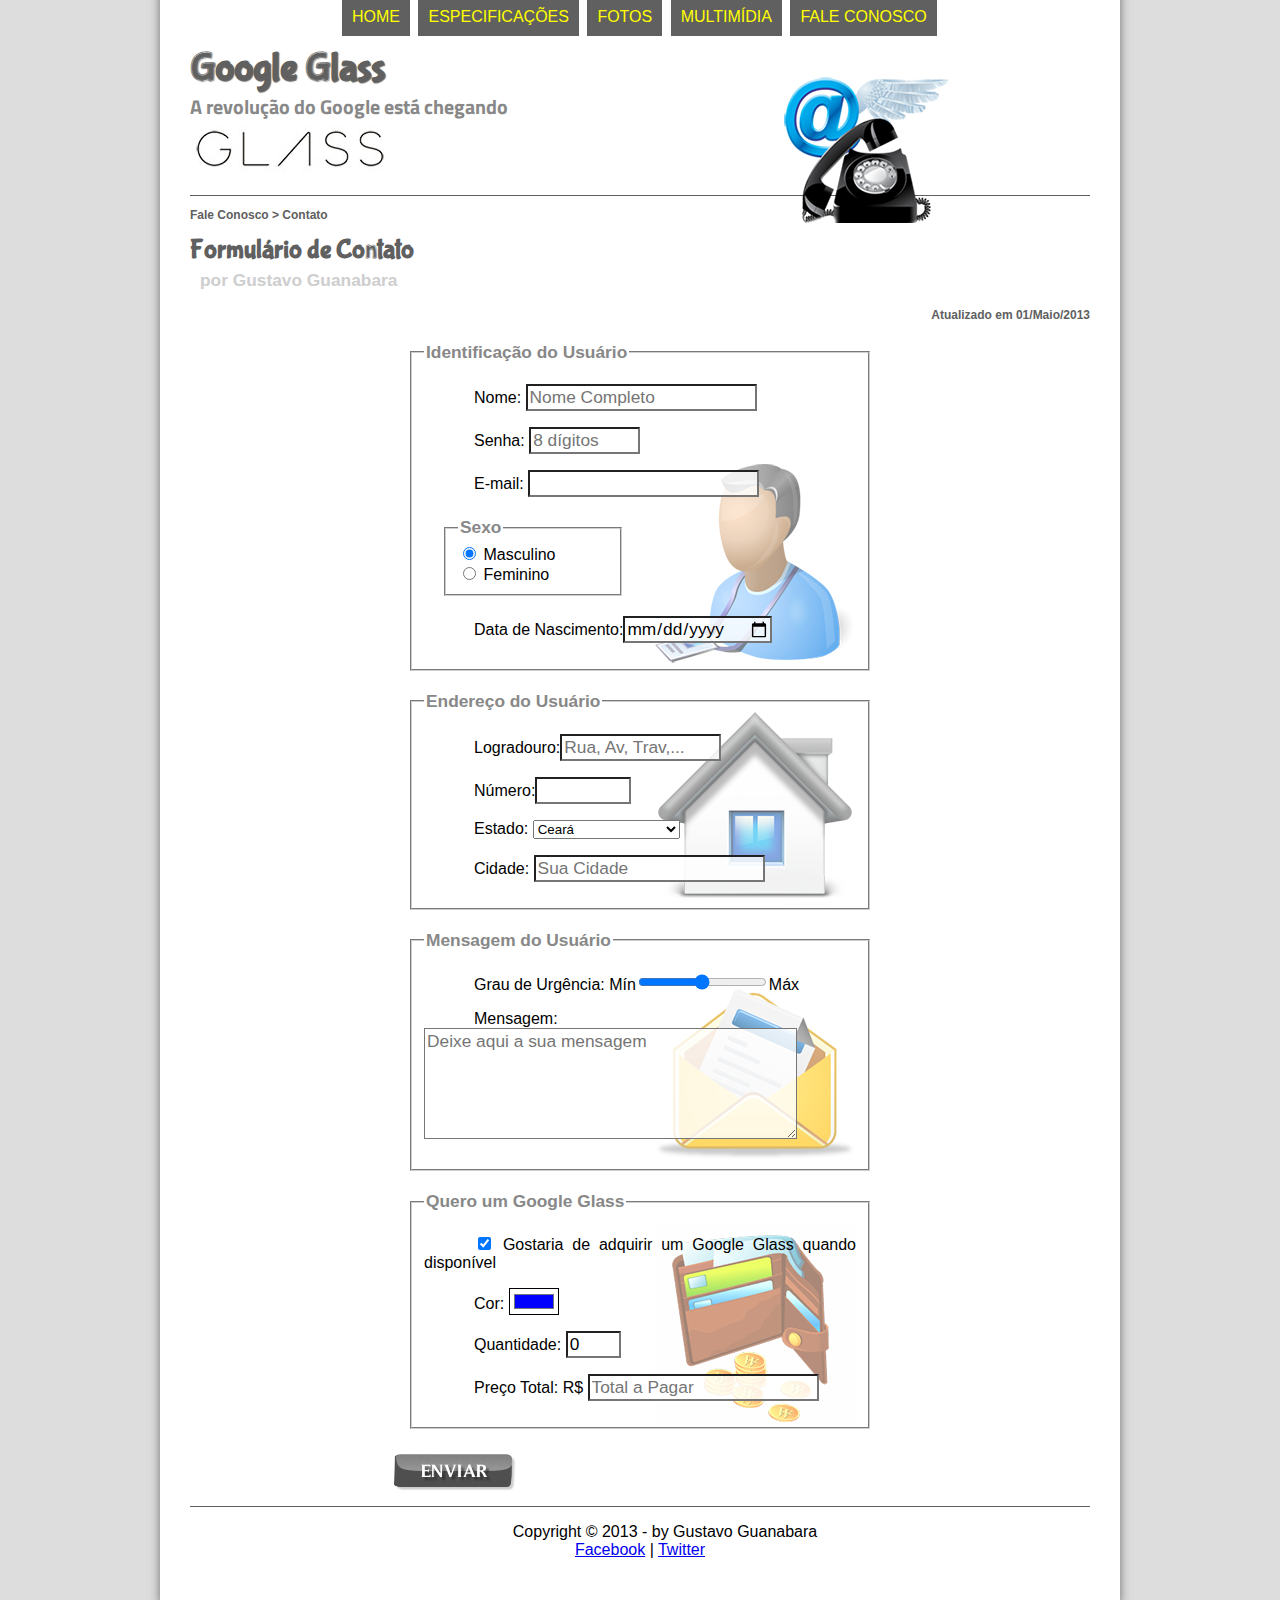
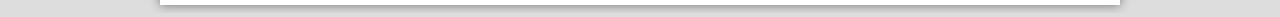
<file: fale-conosco.html>
<!DOCTYPE html>
<html lang="pt-br">
<head>
    <meta charset="UTF-8">
    <title>Tudo sobre Google Glass</title>
    <link rel="stylesheet" href="_css/estilo.css"/>
    <link rel="stylesheet" href="_css/form.css"/>
</head>
<script language="javascript" src="_javascript/funcoes.js" ></script>
<script>
    function calc_total() {
        var qtd = parseInt(document.getElementById('cQtd').value);
        tot = qtd * 1500;
        document.getElementById('cTot').value = tot;
    }
</script>
<body>
<div id="interface"> 

     <header id="cabecalho">
     <hgroup>
     <h1>Google Glass</h1>
     <h2>A revolução do Google está chegando</h2>
     </hgroup>

     <img id="icone" src="_imagens/contato.png"/> 
     <nav id="menu">
     <h1>Menu Principal</h1>
     <ul type="disc">

          <li onmouseover="mudaFoto('_imagens/home.png')" onmouseout="mudaFoto('_imagens/contato.png')"><a href="index.html">Home</a></li>
          <li onmouseover="mudaFoto('_imagens/especificacoes.png')" onmouseout="mudaFoto('_imagens/contato.png')"><a href="specs.html">Especificações</a></li>
          <li onmouseover="mudaFoto('_imagens/fotos.png')" onmouseout="mudaFoto('_imagens/contato.png')"><a href="fotos.html">Fotos</a></li>
          <li onmouseover="mudaFoto('_imagens/multimidia.png')" onmouseout="mudaFoto('_imagens/contato.png')"><a href="multimidia.html">Multimídia</a></li>
          <li onmouseover="mudaFoto('_imagens/contato.png')" onmouseout="mudaFoto('_imagens/contato.png')"><a href="fale-conosco.html">Fale conosco</a></li>
          
     </ul>
     </nav>    
    </header>

     <section id="corpo-full">
        <article id="noticia-principal">
            <header id="cabecalho-artigo">
                <hgroup>
                    <h3>Fale Conosco > Contato</h3>
                    <h1>Formulário de Contato</h1>
                    <h2>por Gustavo Guanabara</h2>
                    <h3 class="direita">Atualizado em 01/Maio/2013</h3>
                </hgroup>
            </header>
   
                <form method="post" id="fContato" action="mailto:contato@cursoemvideo.com" oninput="calc_total();">
                    
                <fieldset id="usuario"><legend>Identificação do Usuário</legend>
                    <p><label for="cNome">Nome:</label> <input type="text" name="tNome" id="cNome" size="20" maxlength="30" placeholder="Nome Completo"/></p>
                    <p><label for="cSenha">Senha:</label> <input type="password" name="tSenha" id="cSenha" size="8" maxlength="8" placeholder="8 dígitos"/></p>
                    <p><label for="cMail">E-mail:</label> <input type="email" name="tMail" id="cMail" size="20" maxlength="40"/></p>
                    <fieldset id="sexo"><legend>Sexo</legend>
                        <input type="radio" name="tSexo" id="cMasc" checked/> <label for="cMasc">Masculino</label><br/>
                        <input type="radio" name="tSexo" id="cFem"/> <label for="cFem">Feminino</label>
                    </fieldset>
                    <p>Data de Nascimento:<input type="date" name="tNasc" id="cNasc"/></p>
                </fieldset>

               <fieldset id="endereco"><legend>Endereço do Usuário</legend>
                    <p><label for="cRua">Logradouro:</label><input type="text" name="tRua" id="cRua" size="13" maxlength="80" placeholder="Rua, Av, Trav,..."/></p>
                    <p><label for="cNum">Número:</label><input type="number" name="tNum" id="cNum" min="0" max="99999"/></p>
                    <p><label for="cEst">Estado:</label>
                    <select name="tEst" id="cEst">
                        <optgroup label="Região Nordeste">
                            <option value="Ce">Ceará</option>
                            <option value="Ba">Bahia</option>
                            <option value="SE">Sergipe</option>
                            <option value="MA">Maranhão</option>
                        </optgroup>
                        <optgroup label="Região Sudeste">
                            <option value="Rj">Rio de Janeiro</option>
                            <option value="Sp">São Paulo</option>
                            <option value="MG">Minas Gerais</option>
                        </optgroup>
                        <optgroup label="Região Sul">
                            <option value="PR">Paraná</option>
                            <option value="SC">Santa Catarina</option>
                            <option value="RS">Rio Grnade do Sul</option>
                        </optgroup>
                    </select></p>
                    <p><label for="cCid">Cidade:</label>
                    <input type="text" name="tCid" id="cCid" maxlength="40" size="20" placeholder="Sua Cidade" list="cidades" /></p>
                    <datalist id="cidades">
                        <option value="Rio de Janeiro"></option>
                        <option value="Nova Iguaçu"></option>
                        <option value="Niterói"></option>
                        <option value="Belford Roxo"></option>
                    </datalist>
                </p>
               </fieldset>

                <fieldset id="mensagem"><legend>Mensagem do Usuário</legend>
                    <p><label for="cUrg">Grau de Urgência:</label>
                    Mín<input type="range" name="tUrh" id="cUrg" min="0" max="10" style="2">Máx</p>
                    <p><label for="cMsg">Mensagem:</label>
                    <textarea name="tMsg" id="cMsg" cols="35" rows="5" placeholder="Deixe aqui a sua mensagem"></textarea></p>
                </fieldset>

                <fieldset id="pedido"><legend>Quero um Google Glass</legend>
                    <p><input type="checkbox" name="tPed" id="cPed" checked/>
                    <label for="cPed">Gostaria de adquirir um Google Glass quando disponível</label></p>
                    <p><label for="cCor">Cor:</label>
                    <input type="color" name="tCor" id="cCor" value="#0000FF"/></p>
                    <p><label for="cQtd">Quantidade:</label>
                    <input type="number" name="tQtd" id="cQtd" min="0" max="5" value="0"/></p>
                    <p><label for="cTot">Preço Total: R$</label>
                    <input type="text" name="tTot" id="cTot" placeholder="Total a Pagar" readonly/></p>
                </fieldset>

                <input type="image" name="tEnviar" src="_imagens/botao-enviar.png" />
            
            </form>

        </article>
    </section>

    <footer id="rodape">
        <p>Copyright &copy; 2013 - by Gustavo Guanabara </br>
            <a href="http://facebook.com/cursosemvideo" target="_blank">Facebook</a> | 
            <a href="http://twitter.com/cursosemvideo" target="_blank">Twitter</a></p>
    </footer>
</div>
</body>
</html>
</file>
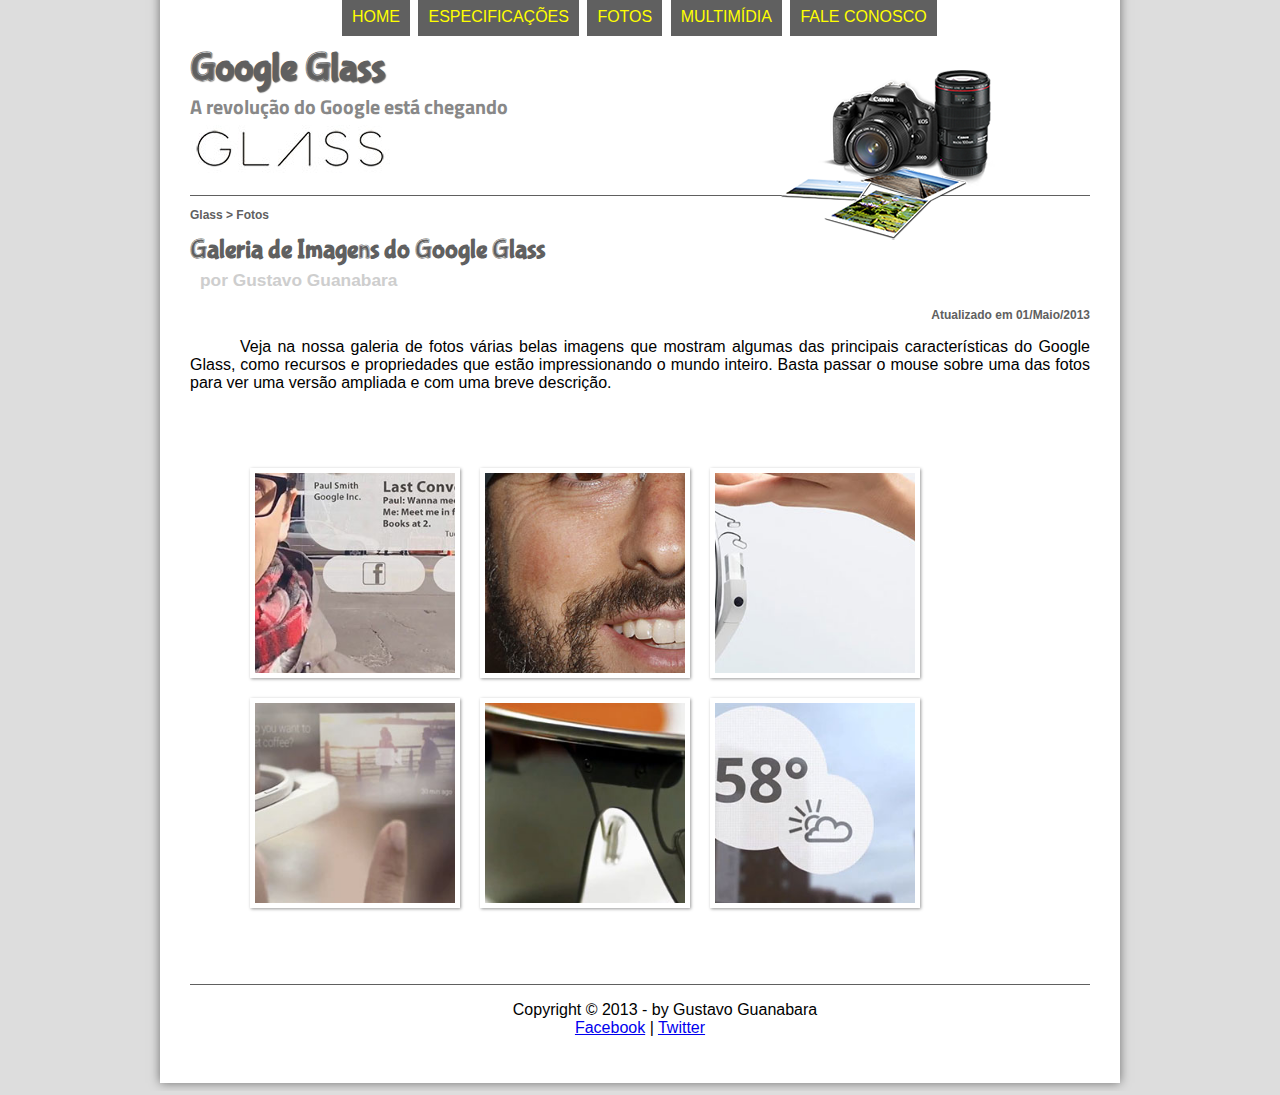
<file: fotos.html>
<!DOCTYPE html>
<html lang="pt-br">
<head>
    <meta charset="UTF-8">
    <title>Tudo sobre Google Glass</title>
    <link rel="stylesheet"  href="_css/estilo.css"/>
    <link rel="stylesheet" href="_css/fotos.css"/>
</head>
<script language="javascript" src="_javascript/funcoes.js" ></script>
<body>
<div id="interface"> 

     <header id="cabecalho">
     <hgroup>
     <h1>Google Glass</h1>
     <h2>A revolução do Google está chegando</h2>
     </hgroup>

     <img id="icone" src="_imagens/fotos.png"/> 
     <nav id="menu">
     <h1>Menu Principal</h1>
     <ul type="disc">

          <li onmouseover="mudaFoto('_imagens/home.png')" onmouseout="mudaFoto('_imagens/fotos.png')"><a href="index.html">Home</a></li>
          <li onmouseover="mudaFoto('_imagens/especificacoes.png')" onmouseout="mudaFoto('_imagens/fotos.png')"><a href="specs.html">Especificações</a></li>
          <li onmouseover="mudaFoto('_imagens/fotos.png')" onmouseout="mudaFoto('_imagens/fotos.png')"><a href="fotos.html">Fotos</a></li>
          <li onmouseover="mudaFoto('_imagens/multimidia.png')" onmouseout="mudaFoto('_imagens/fotos.png')"><a href="multimidia.html">Multimídia</a></li>
          <li onmouseover="mudaFoto('_imagens/contato.png')" onmouseout="mudaFoto('_imagens/fotos.png')"><a href="fale-conosco.html">Fale conosco</a></li>
          
     </ul>
     </nav>
          
     </header>

     <section id="corpo-full">
          <article id="noticia-principal">
               <header id="cabecalho-artigo">
                    <hgroup>
                         <h3>Glass > Fotos</h3>
                         <h1>Galeria de Imagens do Google Glass</h1>
                         <h2>por Gustavo Guanabara</h2>
                         <h3 class="direita"> Atualizado em 01/Maio/2013</h3>
               </hgroup>
          </header>

     <p>Veja na nossa galeria de fotos várias belas imagens que mostram algumas das principais características do Google Glass, como recursos e propriedades que estão impressionando o mundo inteiro. Basta passar o mouse sobre uma das fotos para ver uma versão ampliada e com uma breve descrição.</p>

     <ul id="album-fotos"> 
          <li id="foto01"><span>Agenda e lembretes</span></li>
          <li id="foto02"><span>Sergey Brin usando o Glass</span></li>
          <li id="foto03"><span>Leve e compacto</span></li>
          <li id="foto04"><span>Sensação de uma tela de 50"</span></li>
          <li id="foto05"><span>Vários tipos de lente</span></li>
          <li id="foto06"><span>Informações importantes</span></li>
     </ul>

</article>
</section>
<footer id="rodape">
    <p>Copyright &copy; 2013 - by Gustavo Guanabara </br>
    <a href="http://facebook.com/cursosemvideo" target="_blank">Facebook</a> | 
    <a href="http://twitter.com/cursosemvideo" target="_blank">Twitter</a></p>
    </footer>
    </div>
    </body>
    </html>
</file>
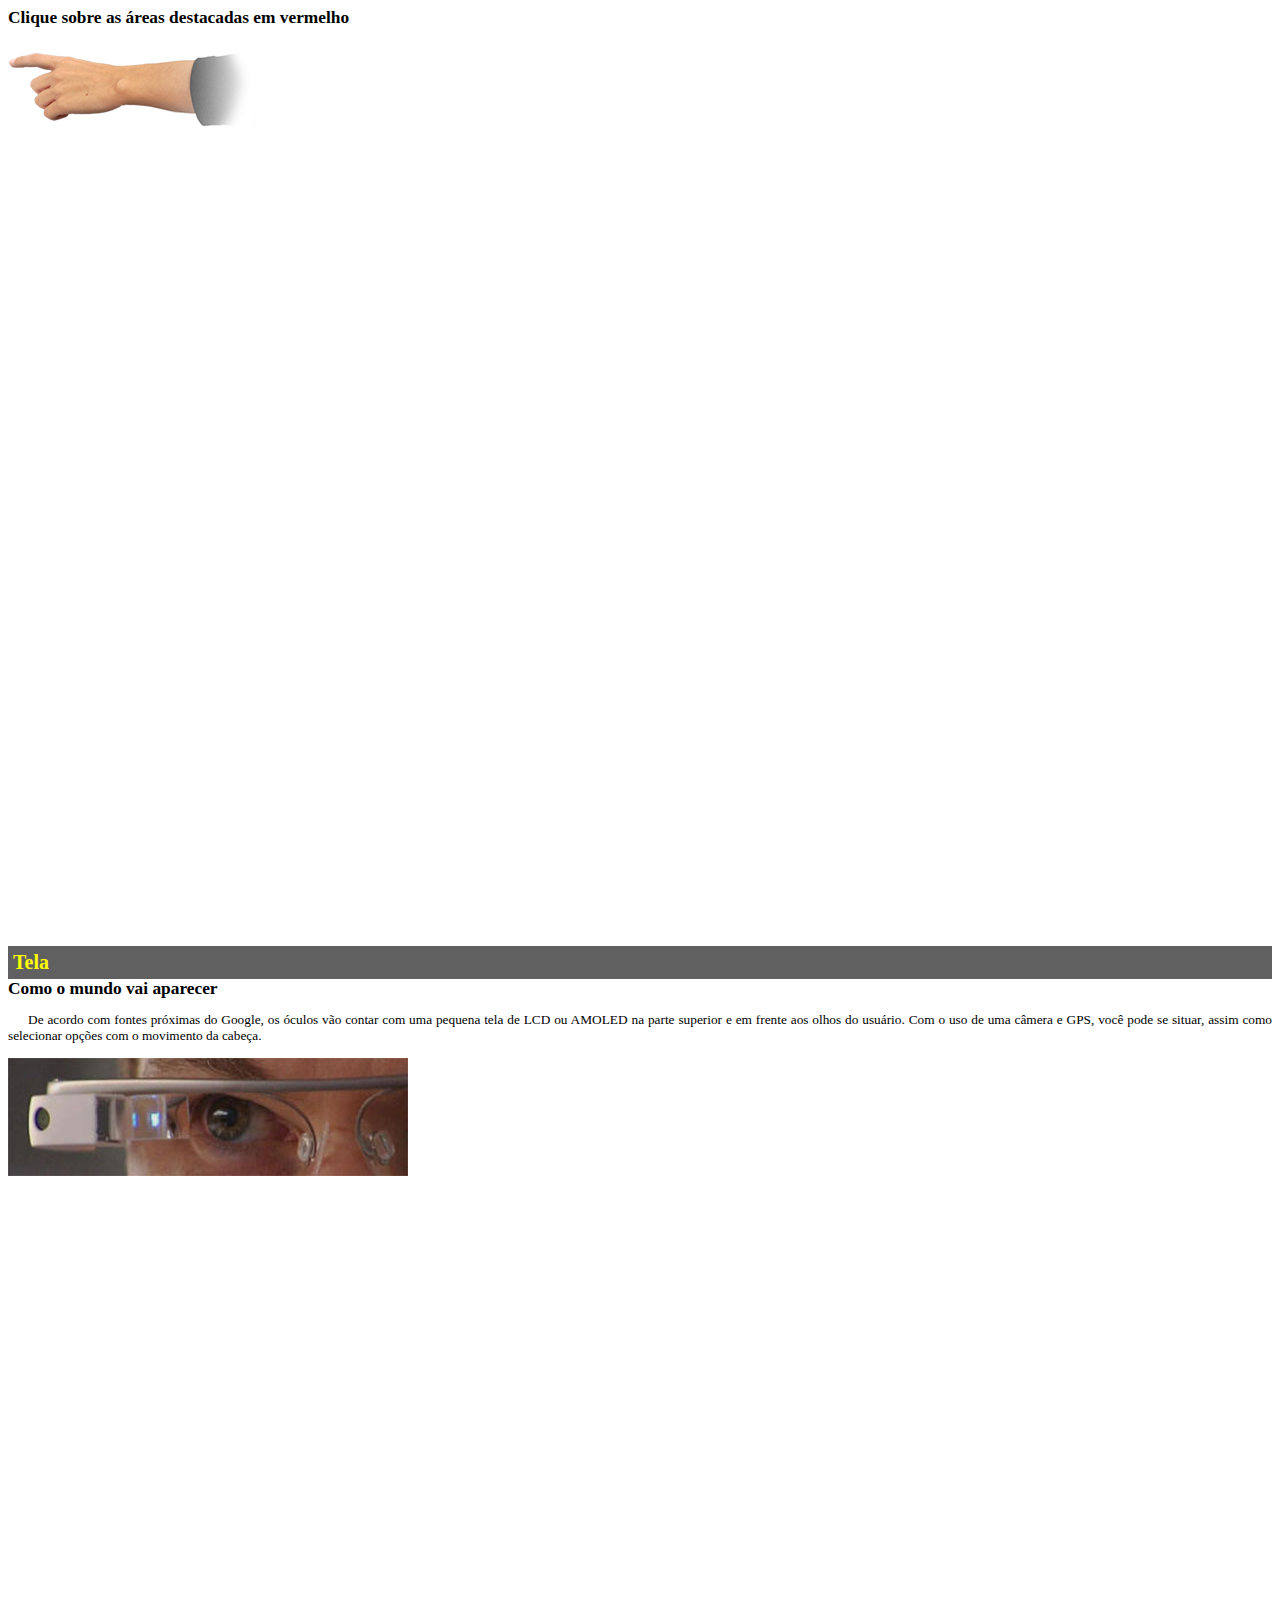
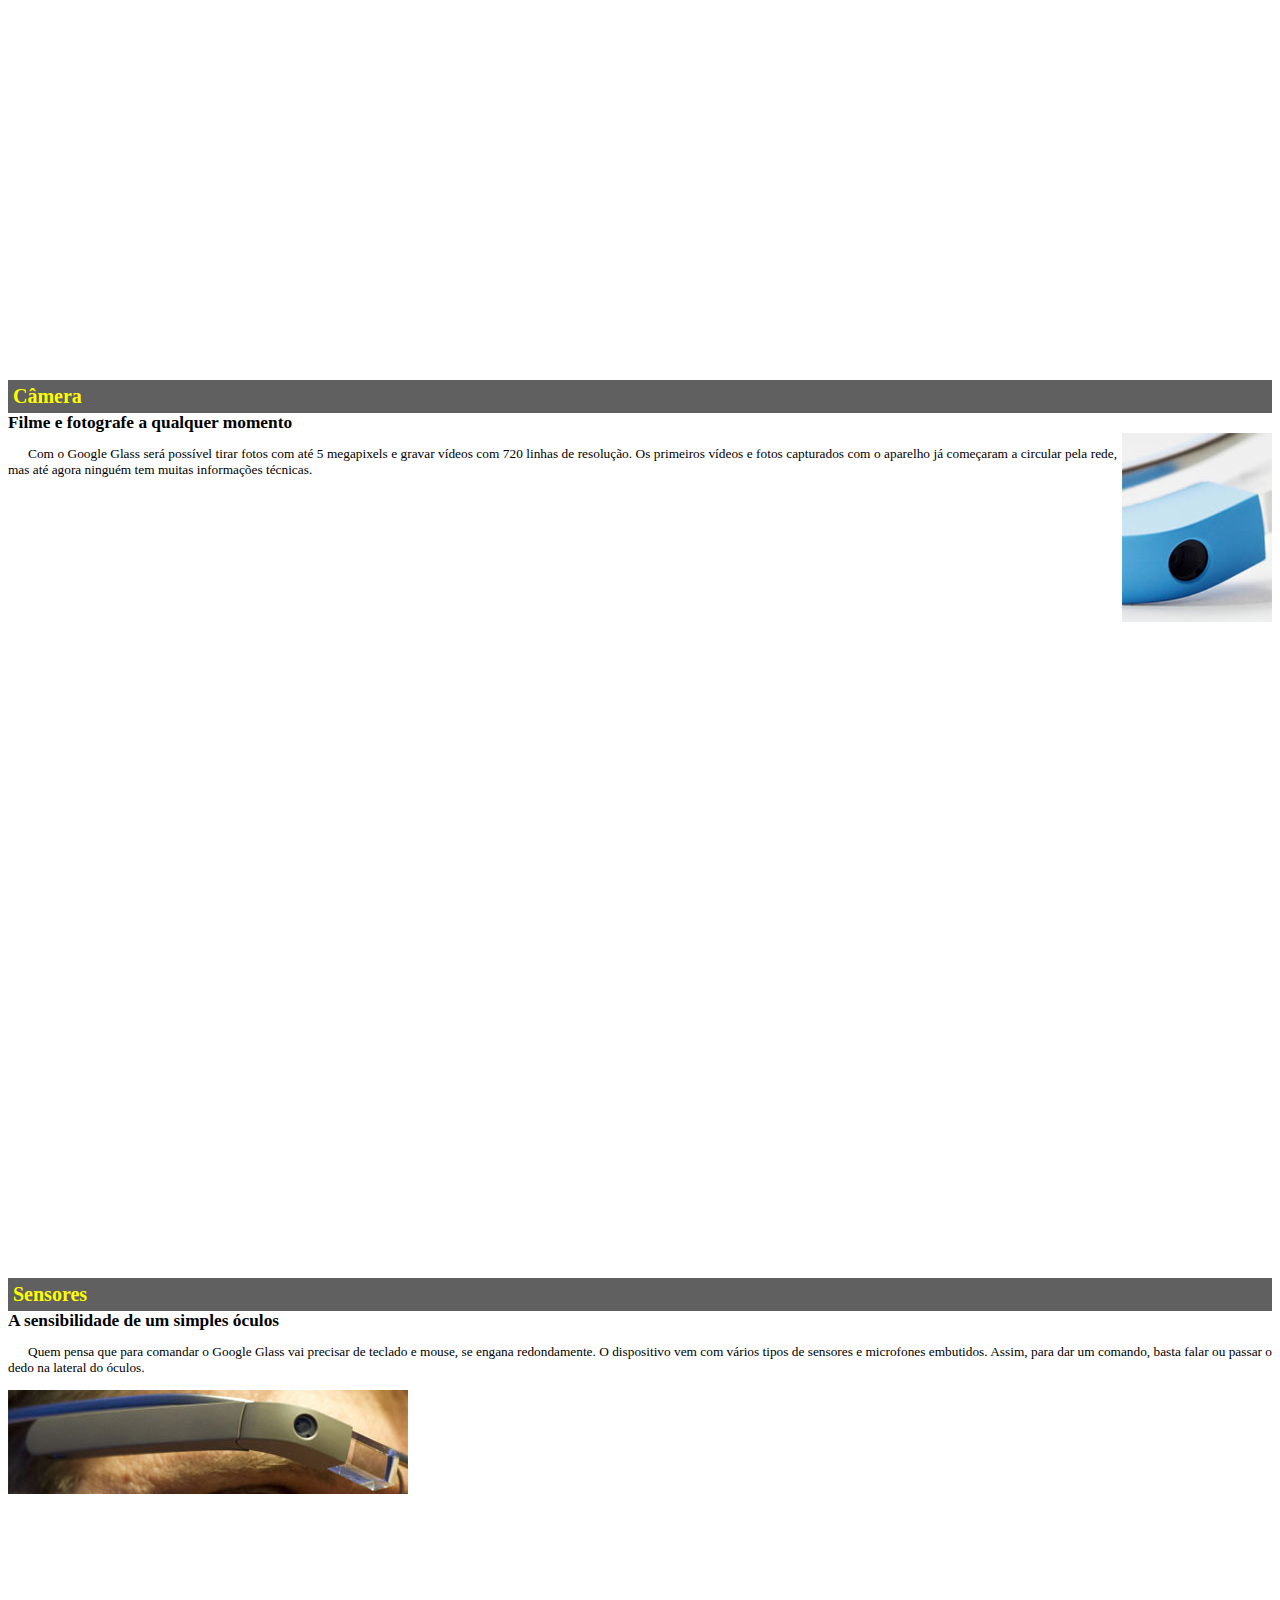
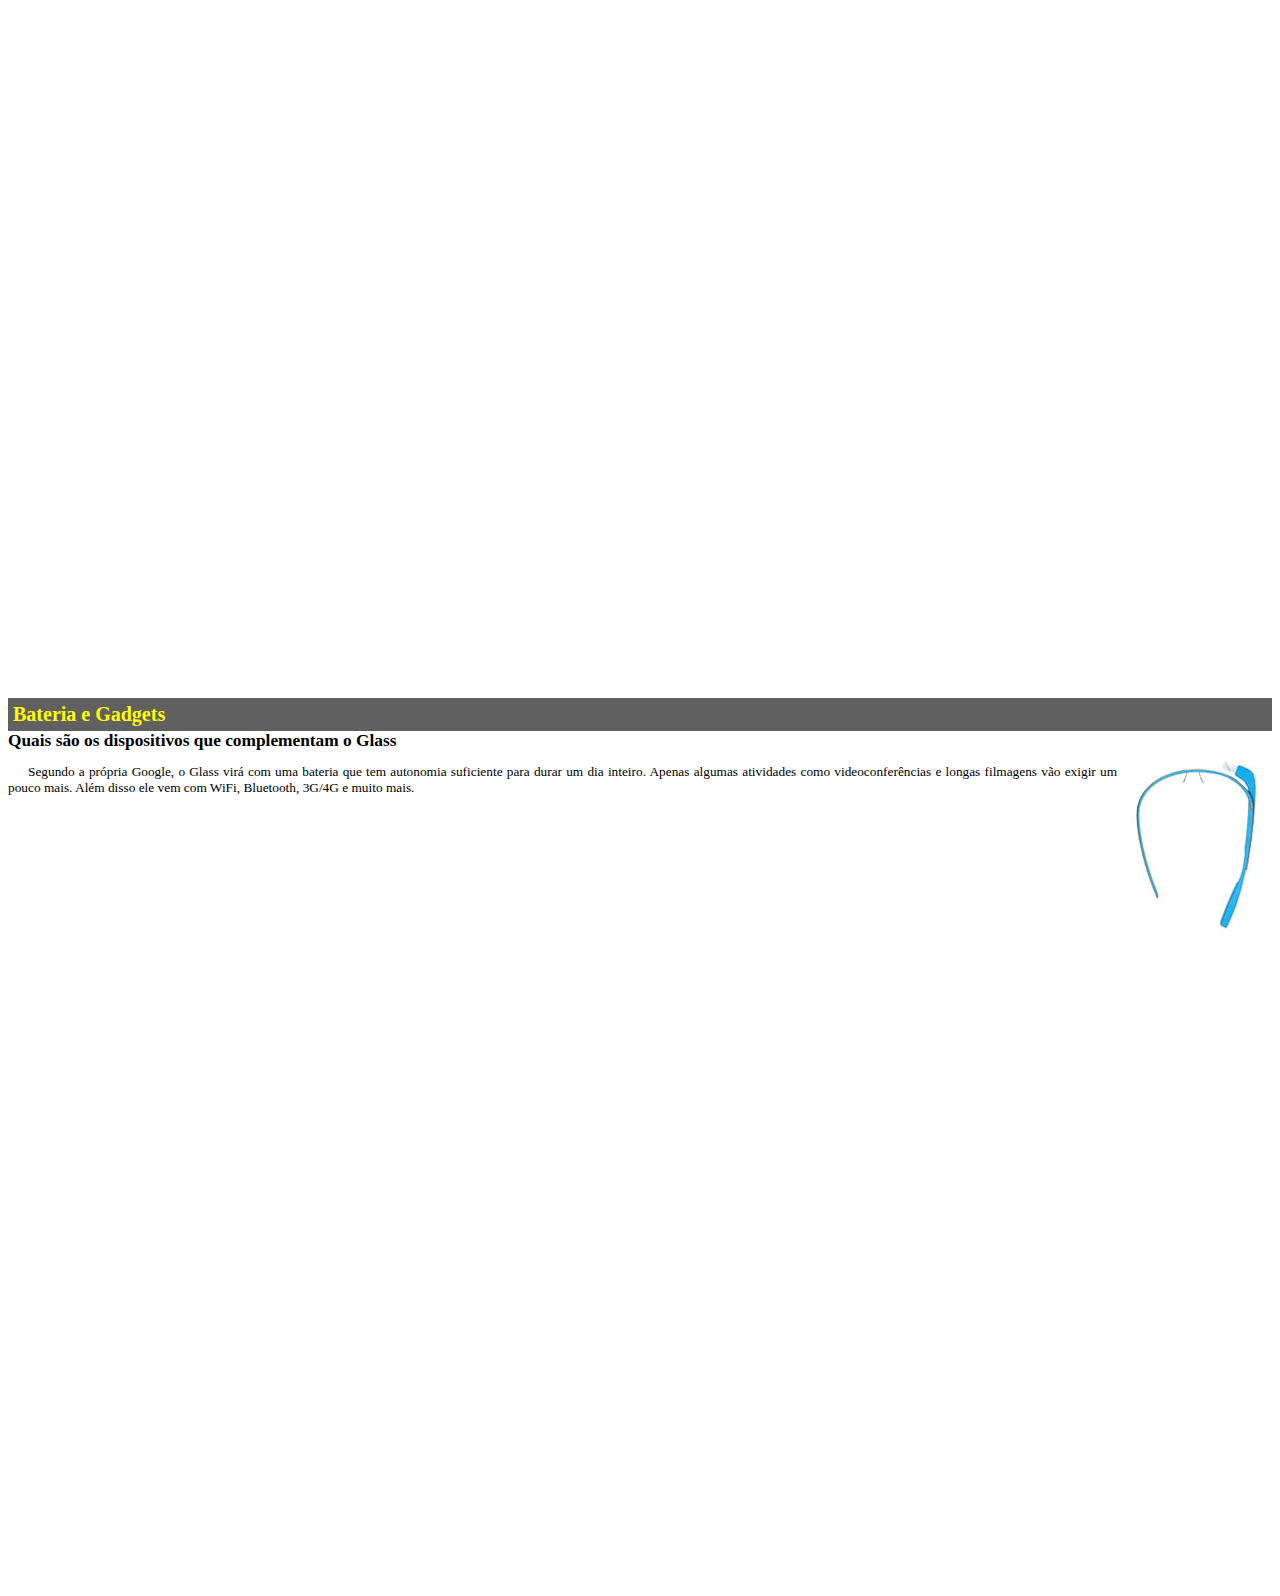
<file: google-glass.html>
<!DOCTYPE html>
<html lang="en">
<head>
    <meta charset="UTF-8"/>
    <title>Informações sobre Google Glass</title>
    <style>
        body {
            font-family: Aril;
            font-size: 10pt;
        }

        p {
            text-align: justify;
            text-indent: 20px;
        }

        article h1 {
            font-size: 15pt;
            color: yellow;
            background-color: #606060;
            padding: 5px;
            margin: 0px;
        }

        article h2 {
            font-size: 13pt;
            color: black;
            margin: 0px;
        }

        article {
            margin-bottom: 800px;
        }

        img.img-dir {
            display: block;
            float: right;
            margin-left: 5px;
        }
    </style>
</head>
<body>

<article id="topo">
    <header>
        <h2>Clique sobre as áreas destacadas em 
 vermelho</h2>
    </header>
    <img src="_imagens/mao.png" alt="Mão apontando para esquerda"/>
</article>

<article id="tela">
    <header>
        <h1>Tela</h1>
        <h2>Como o mundo vai aparecer</h2>
    </header>
    <p>De acordo com fontes próximas do Google, os óculos vão contar com uma pequena tela de LCD ou AMOLED na parte superior e em frente aos olhos do usuário. Com o uso de uma câmera e GPS, você pode se situar, assim como selecionar opções com o movimento da cabeça.</p>
    <img src="_imagens/det-tela.jpg" alt="Tela do Google Glass"/>
</article>

<article id="camera">
    <header>
        <h1>Câmera</h1>
        <h2>Filme e fotografe a qualquer momento</h2>
    </header>   
    <img src="_imagens/det-camera.jpg" class="img-dir" alt="Câmera do Google Glass"/>
    <p>Com o Google Glass será possível tirar fotos com até 5 megapixels e gravar vídeos com 720 linhas de resolução. Os primeiros vídeos e fotos capturados com o aparelho já começaram a circular pela rede, mas até agora ninguém tem muitas informações técnicas.</p>
</article>

<article id="sensores">
    <header>
        <h1>Sensores</h1>
        <h2>A sensibilidade de um simples óculos</h2>
    </header>
    <p>Quem pensa que para comandar o Google Glass vai precisar de teclado e mouse, se engana redondamente. O dispositivo vem com vários tipos de sensores e microfones embutidos. Assim, para dar um comando, basta falar ou passar o dedo na lateral do óculos.</p>
    <img src="_imagens/det-touch.jpg" alt="Sensores do Google Glass">
</article>

<article id="gadgets">
    <header>
        <h1>Bateria e Gadgets</h1>
        <h2>Quais são os dispositivos que complementam o Glass</h2>
    </header>
    <img src="_imagens/det-bateria.jpg" class="img-dir" alt="Bateria e Gadgets do Google Glass">
    <p>Segundo a própria Google, o Glass virá com uma bateria que tem autonomia suficiente para durar um dia inteiro. Apenas algumas atividades como videoconferências e longas filmagens vão exigir um pouco mais. Além disso ele vem com WiFi, Bluetooth, 3G/4G e muito mais.</p>
</article>
</body>
</html>
</file>
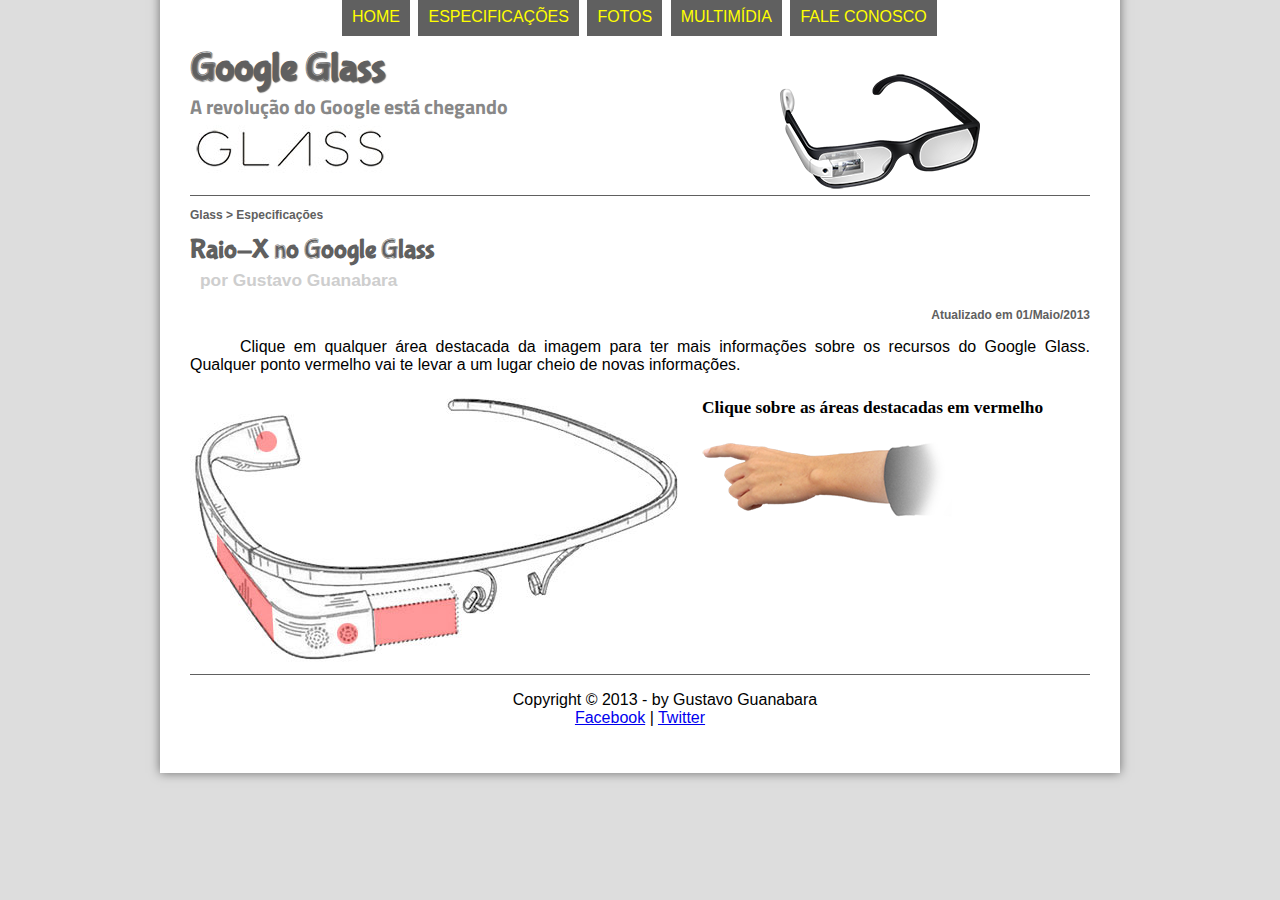
<file: specs.html>
<!DOCTYPE html>
<html lang="pt-br">
<head>
    <meta charset="UTF-8">
    <title>Tudo sobre Google Glass</title>
    <link rel="stylesheet"  href="_css/estilo.css"/>
    <link rel="stylesheet" href="_css/specs.css"/>
</head>
<script language="javascript" src="_javascript/funcoes.js" ></script>
<body>
<div id="interface"> 

     <header id="cabecalho">
     <hgroup>
     <h1>Google Glass</h1>
     <h2>A revolução do Google está chegando</h2>
     </hgroup>

     <img id="icone" src="_imagens/glass-oculos-preto-peq.png"/> 
     <nav id="menu">
     <h1>Menu Principal</h1>
     <ul type="disc">

          <li onmouseover="mudaFoto('_imagens/home.png')" onmouseout="mudaFoto('_imagens/especificacoes.png')"><a href="index.html">Home</a></li>
          <li onmouseover="mudaFoto('_imagens/especificacoes.png')" onmouseout="mudaFoto('_imagens/especificacoes.png')"><a href="specs.html">Especificações</a></li>
          <li onmouseover="mudaFoto('_imagens/fotos.png')" onmouseout="mudaFoto('_imagens/especificacoes.png')"><a href="fotos.html">Fotos</a></li>
          <li onmouseover="mudaFoto('_imagens/multimidia.png')" onmouseout="mudaFoto('_imagens/especificacoes.png')"><a href="multimidia.html">Multimídia</a></li>
          <li onmouseover="mudaFoto('_imagens/contato.png')" onmouseout="mudaFoto('_imagens/especificacoes.png')"><a href="fale-conosco.html">Fale conosco</a></li>
          
     </ul>
     </nav>
     </header>

<section id="corpo-full">
     <article id="noticia-principal">
          <header id="cabecalho-artigo">
               <hgroup>
                    <h3>Glass > Especificações</h3>
                    <h1>Raio-X no Google Glass</h1>
                    <h2>por Gustavo Guanabara</h2>
                    <h3 class="direita"> Atualizado em 01/Maio/2013</h3>
               </hgroup>
          </header>

          <p>Clique em qualquer área destacada da imagem para ter mais informações sobre os recursos do Google Glass. Qualquer ponto vermelho vai te levar a um lugar cheio de novas informações.</p>

          <section id="conteudo">
               <img src="_imagens/glass-esquema-marcado.jpg" usemap="#meumapa"/>
               <map name="meumapa">
                    <area shape="rect" coords="179,202,270,260" href="google-glass.html#tela" target="janela"/>
                    <area shape="circle" coords="158,243,12" href="google-glass.html#camera" target="janela"/>
                    <area shape="circle" coords="73,52,12" href="google-glass.html#gadgets" target="janela"/>
                    <area shape="poly" coords="28,143,83,216,84,249,27,169" href="google-glass.html#sensores" target="janela"/>

               </map>
               <iframe src="google-glass.html" name="janela" id="frame-spec"></iframe>
          </section>
     </article>
</section>
<footer id="rodape">
    <p>Copyright &copy; 2013 - by Gustavo Guanabara </br>
    <a href="http://facebook.com/cursosemvideo" target="_blank">Facebook</a> | 
    <a href="http://twitter.com/cursosemvideo" target="_blank">Twitter</a></p>
    </footer>
    </div>
    </body>
    </html>
</file>
<file: _css/estilo.css>
@charset "UTF-8";
@import url('https://fonts.googleapis.com/css2?family=Titillium+Web:wght@200&display=swap');
@font-face {
    font-family: 'FonteLogo';
    src: url("../_fonts/bubblegum-sans-regular.otf");

}

body {
    font-family: Arial, sans-serif;      
    background-color: #dddddd;
    color:  rgba(0, 0, 0, 1);

}

div#interface {
    width: 900px;
    background-color: #ffffff;
    margin: -20px auto 0px auto;
    box-shadow: 0px 0px 10px rgba(0, 0, 0, .5);
    padding: 30px;

}

p {
    text-align: justify;
    text-indent: 50px;

}

header#cabecalho img#icone{
    position: absolute;
    left: 780px;
    top: 70px;

}

header#cabecalho {
    border-bottom: 1px #606060 solid;
    height: 150px;
    background: url("../_imagens/glass-logo-peq.jpg") no-repeat 0px 80px;

}

header#cabecalho h1 {
    font-family: 'FonteLogo', sans-serif;
    font-size: 30pt;
    color: #606060;
    text-shadow: 1px 1px 1px rgba(0, 0, 0, .6);
    padding: 0px;
    margin-bottom: 0px;

}

header#cabecalho h2 {
    font-family: 'Titillium Web', sans-serif;
    color: #888888;
    font-size: 15pt;
    padding: 0px;
    margin-top: 0px;

}

/* Formatação de imagens com legendas */

figure.foto-legenda {
    position: relative;
    border:8px solid white;
    box-shadow: 1px 1px 4px black;

}

figure.foto-legenda img {
    width: 100%;
    height:100%;

}

figure.foto-legenda figcaption {
    opacity: 0;
    position: absolute;
    top: 0px;
    background-color: rgba(0, 0, 0, .4);
    color: white;
    width: 100%;
    height: 100%;
    padding: 10px;
    box-sizing: border-box;
    transition: opacity 1s;

}

figure.foto-legenda:hover figcaption {
    opacity: 1;

}

/* Formatação do Menu */

nav#menu{
    display: block;

}

nav#menu ul {
    list-style: none;
    text-transform: uppercase;
    position: absolute;
    top: -20px;
    left: 300px ;
}

nav#menu li {
    display: inline-block;
    background-color: #606060;
    padding: 10px;
    margin: 2px;
    -webkit-transition: background-color 1s;
    -moz-transition: background-color 1s;
    -ms-transition: background-color 1s;
    -o-transition: background-color 1s; 
    transition: background-color 1s;

}

nav#menu li:hover {
    background-color: #606060;

}

nav#menu h1 {
    display: none;

}

nav#menu a {
    color: yellow;
    text-decoration: none;

}

nav#menu a:hover {
    color: #ffffff;
    text-decoration: underline;

}

section#corpo {
    display: block;
    width: 500px;
    float: left;
    border-right: 1px solid #606060;
    padding-right: 15px;

}

article#noticia-principal h2 {
    font-size: 13pt;
    color: yellow;
    background-color: #606060;
    padding: 5px 0px 5px 10px;
    margin: 10px 0px 10px 0px;

}

header#cabecalho-artigo h1{
    font-family: 'FonteLogo', sans-serif;
    font-size: 20pt;
    color: #606060;
    margin-bottom: 0px;
    margin-top: 0px;

}

.direita{
    text-align: right;

}

header#cabecalho-artigo h2{
    font-size: 13pt;
    color: #cecece;
    background-color: #ffffff;
    margin: 0px;

}

header#cabecalho-artigo h3{
    font-size: 12px;
    color: #606060;

}

table#tabelaspce{
    border: 1px solid #606060;
    border-spacing: 0px;
    margin-left: auto;
    margin-right: auto;

}

table#tabelaspec td {
    border: 1px solid #606060;
    padding: 10px;
    text-align: center;
    vertical-align: middle;

}

table#tabelaspec td.ce {
    color: #ffffff;
    background-color: #606060;
    vertical-align: top;
    font-weight: bold;

}

table#tabelaspec td.cd {
    background-color: yellow;

}

table#tabelaspec caption {
    color: #606060;
    font-size: 13pt;
    font-weight: bolder;

}

table#tabelaspec caption samp {
    display: block;
    float: right;
    color: #000000;
    font-size: 8pt;
    margin-top: 10px;

}

aside#lateral{
    display: block;
    width: 350px;
    float: right;
    background-color: #dddddd;
    padding: 10px;
    margin-top: 10px;
    box-shadow: 2px 2px 2px rgba(0, 0, 0, .5);
}

aside#lateral h1 {
    font-family: 'FonteLogo', sans-serif;
    font-size: 20pt;
    color: #606060;
    margin-top: 0px;

}

aside#lateral h2 {
    background-color: #606060;
    font-size: 13pt;
    color: yellow;
    padding: 5px;

}

footer#rodape {
    clear: both;
    border-top: 1px solid #606060;

}

footer#rodape p{
    text-align:center;

}

video#filme_01 {
    display:block;
    position: relative;
    left: -2px;
    top: -10px;
    width: 505px;

}

video#filme_02 {
    display:block;
    position: relative;
    left: .5px;
    width: 350px;

}
</file>
<file: _css/form.css>
@charset "UTF-8";

form {
    width: 500px;
    margin: auto;

}

input, textarea {
    font-family: sans-serif;
    font-weight: normal;
    font-size: 13pt;
    background-color: rgba(255, 255, 255,.8);

}

input:hover, textarea:hover {
    background-color: #dddddd;

}

legend {
    color: #888888;
    font-weight: bold;
    font-size: 13pt;
    font-family: sans-serif;

}

fieldset {
    border-color: #cecece;
    margin: 20px;

}

fieldset#sexo {
    width: 150px;
}

fieldset#usuario{
    background: url("../_imagens/icone-contato.png") no-repeat 95% 95%;

}

fieldset#endereco {
    background: url("../_imagens/icone-endereco.png") no-repeat 95% 95%;

}

fieldset#mensagem {
    background: url("../_imagens/icone-mensagem.png") no-repeat 95% 95%;
    
}

fieldset#pedido {
    background: url("../_imagens/icone-pagamento.png") no-repeat 95% 95%;
    
}
</file>
<file: _css/fotos.css>
@charset "UTF-8";

ul#album-fotos {
    width: 700px;
    margin: 0, auto;
    padding: 50px;
    overflow: hidden;
    list-style: none;

}

ul#album-fotos li {
    float:left;
    width: 200px;
    height: 200px;
    margin: 10px;
    border: 5px solid #ffffff;
    background-attachment: #ffffff;
    box-shadow: 1px 1px 3px rgba(0, 0, 0,.4);
    -webkit-transition: all .6s ease-in;
    

}

ul#album-fotos li span {
    opacity: 0;
    color: yellow;
    text-shadow: 1px 1px 1px #000000;
    background-color:rgba(0, 0, 0,.4);
    font-size: 9pt;
    line-height: 370px;
    padding: 5px;

}

ul#album-fotos li:hover {
    -webkit-transform: scale(1.5);
}

ul#album-fotos li:hover span {
    opacity: 1;

}

ul#album-fotos li#foto01 {
    background: url('../_imagens/galeria-01.jpg') no-repeat;
    background-position: 50% 50%;
    background-size: 400px 400px;
    background-color: #ffffff;

}

ul#album-fotos li#foto01:hover {
    background-position: 0px 0px;
    background-size: 200px 200px;

}

ul#album-fotos li#foto02 {
    background: url('../_imagens/galeria-02.jpg') no-repeat;
    background-position: 50% 50%;
    background-size: 400px 400px;
    background-color: #ffffff;

}

ul#album-fotos li#foto02:hover {
    background-position: 0px 0px;
    background-size: 200px 200px;

}

ul#album-fotos li#foto03 {
    background: url('../_imagens/galeria-03.jpg') no-repeat;
    background-position: 50% 50%;
    background-size: 400px 400px;
    background-color: #ffffff;

}

ul#album-fotos li#foto03:hover {
    background-position: 0px 0px;
    background-size: 200px 200px;
    
}

ul#album-fotos li#foto04 {
    background: url('../_imagens/galeria-04.jpg') no-repeat;
    background-position: 50% 50%;
    background-size: 400px 400px;
    background-color: #ffffff;

}

ul#album-fotos li#foto04:hover {
    background-position: 0px 0px;
    background-size: 200px 200px;
    
}

ul#album-fotos li#foto05 {
    background: url('../_imagens/galeria-05.jpg') no-repeat;
    background-position: 50% 50%;
    background-size: 400px 400px;
    background-color: #ffffff;

}

ul#album-fotos li#foto05:hover {
    background-position: 0px 0px;
    background-size: 200px 200px;
    
}

ul#album-fotos li#foto06 {
    background: url('../_imagens/galeria-06.jpg') no-repeat;
    background-position: 50% 50%;
    background-size: 400px 400px;
    background-color: #ffffff;

}

ul#album-fotos li#foto06:hover {
    background-position: 0px 0px;
    background-size: 200px 200px;
    
}
</file>
<file: _css/specs.css>
@charset "UTF-8";

section#conteudo {
    width: 1000px;
    margin: auto;
    
}

iframe#frame-spec {
    width: 400px;
    height: 280px;
    border: none;
    overflow: hidden;
    
}

iframe#frame-spec::-webkit-scrollbar {
    display: none;
}
</file>
